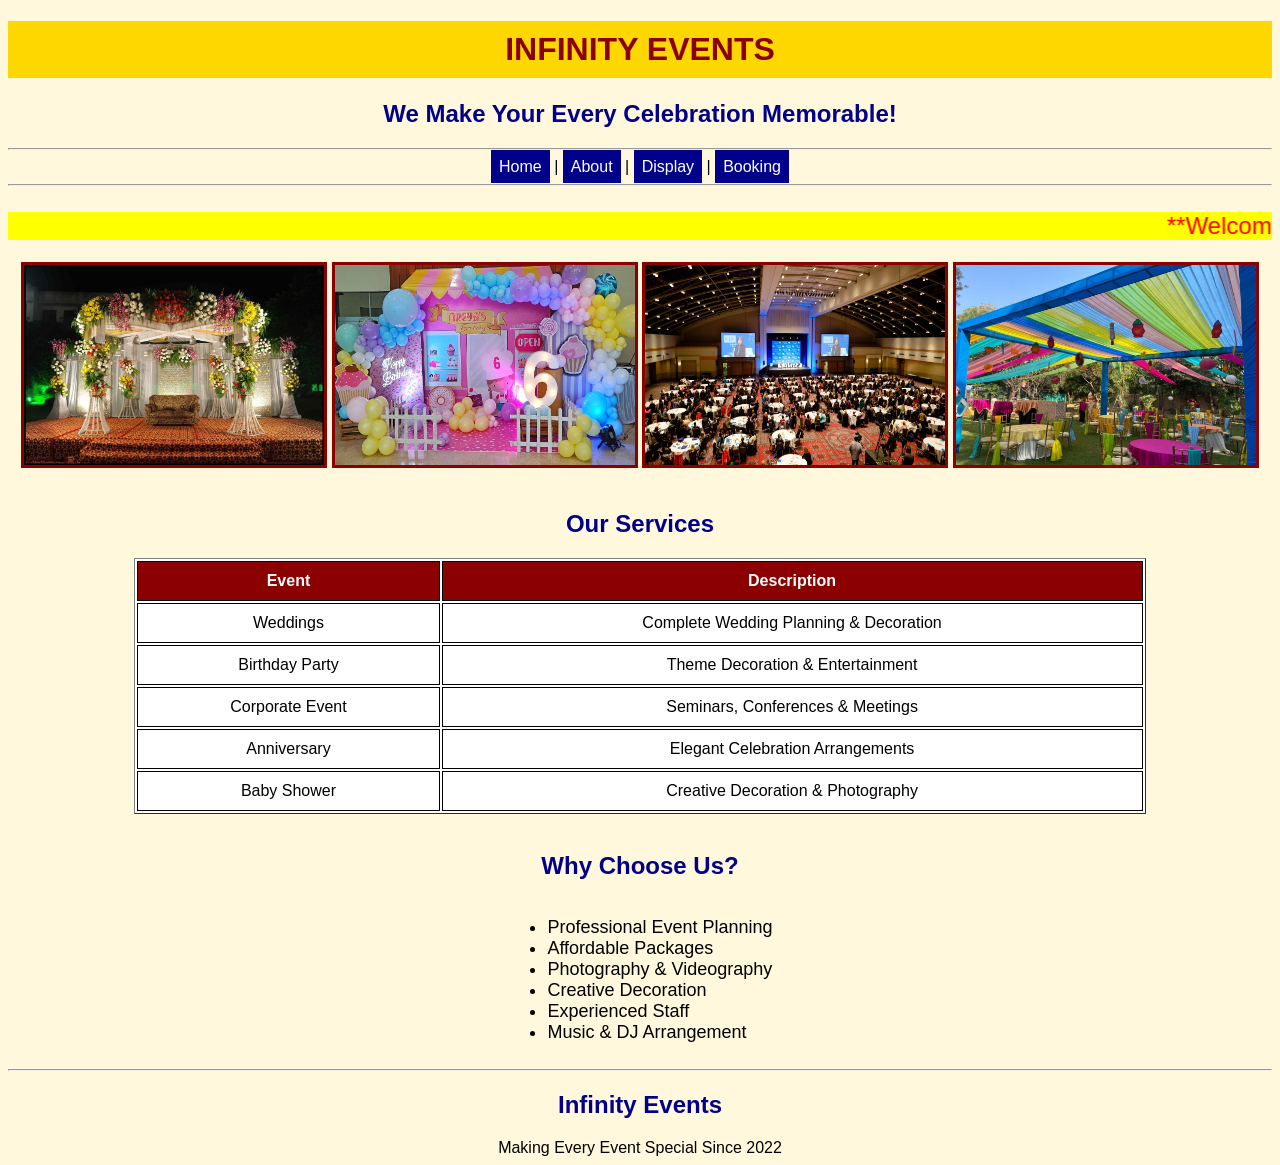
<file: index.html>
<!DOCTYPE html>
<html lang="en">
<head>
    <title>Infinity Events</title>
    <link rel="stylesheet" href="style.css">
</head>
<body bgcolor="lightyellow">
    <div align="center">
    <h1>INFINITY EVENTS</h1>
    <h2>We Make Your Every Celebration Memorable!</h2>
    <hr>

    <a href="index.html">Home</a> |
    <a href="about.html">About</a> |
    <a href="display.html">Display</a> |
    <a href="booking.html">Booking</a>
    <hr>
    <br>
    <marquee scrollamount="8" style="font-size:x-large">
        **Welcome to Infinity Event Management-Book Weddings, Birthdays, Corporate Events & More!!**
    </marquee>
    <br><br>

    <img src="event1.jpg" width="300" height="200">
    <img src="event2.jpg" width="300" height="200">
    <img src="event3.jpg" width="300" height="200">
    <img src="event4.jpg" width="300" height="200">
    <br><br>

   <h2>Our Services</h2>
   <table border="1" cellpadding="10">
    <tr><th>Event</th>
    <th>Description</th>
    </tr>

    <tr>
      <td>Weddings</td>
      <td>Complete Wedding Planning & Decoration</td>
    </tr>

    <tr>
        <td>Birthday Party</td>
        <td>Theme Decoration & Entertainment</td>
    </tr>

    <tr>
        <td>Corporate Event</td>
        <td>Seminars, Conferences & Meetings</td>
    </tr>

    <tr>
        <td>Anniversary</td>
        <td>Elegant Celebration Arrangements</td>
    </tr>

    <tr>
        <td>Baby Shower</td>
        <td>Creative Decoration & Photography</td>
    </tr>
   </table>
   <br>

<h2>Why Choose Us?</h2>
<ul style="display:inline-block;text-align:left">
    <li>Professional Event Planning</li>
    <li>Affordable Packages</li>
    <li>Photography & Videography</li>
    <li>Creative Decoration</li>
    <li>Experienced Staff</li>
    <li>Music & DJ Arrangement</li>
</ul>
<hr>
<h2>Infinity Events</h2>
 Making Every Event Special Since 2022
 </div>
</body>
</html>
</file>
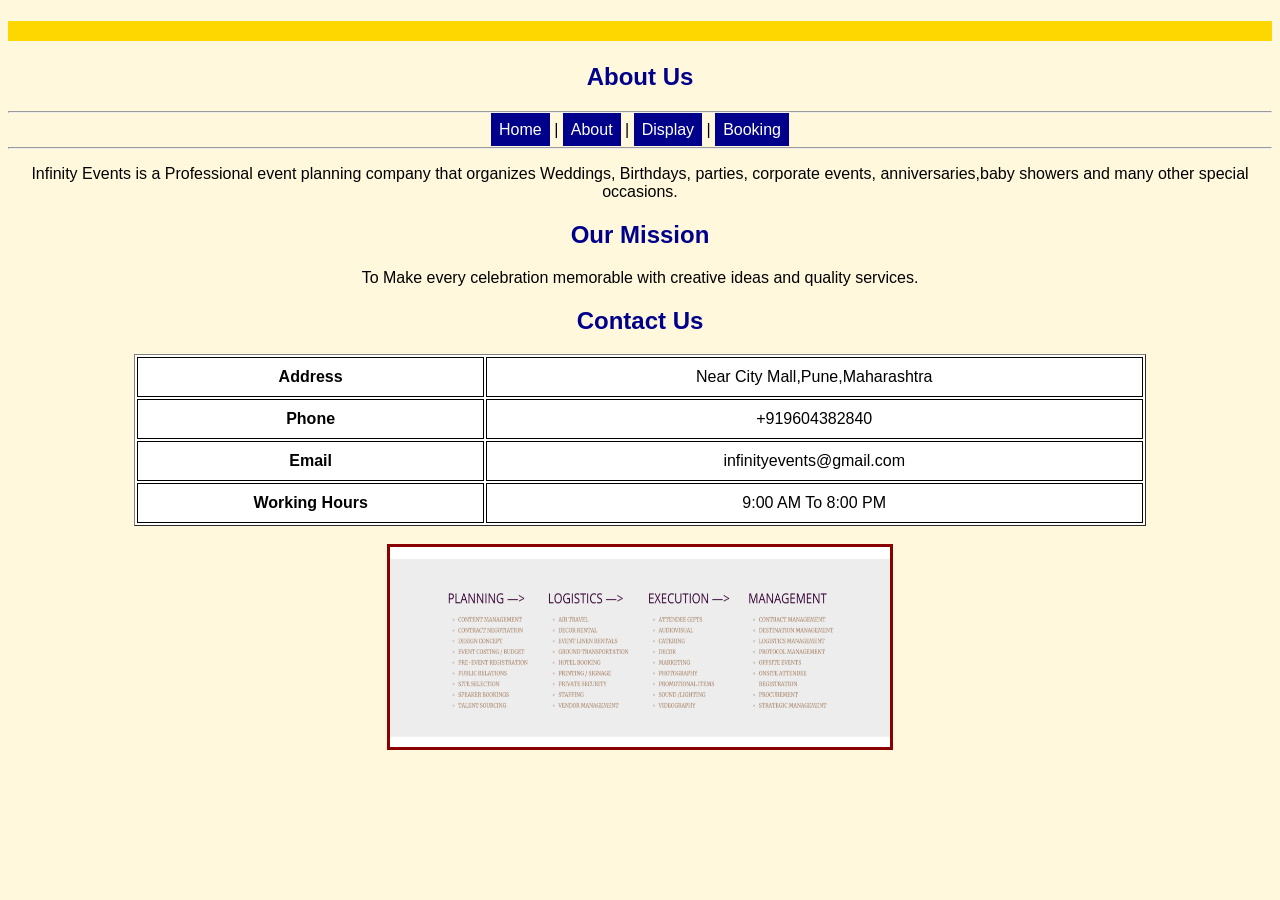
<file: about.html>
<!DOCTYPE html>
<html lang="en">
<head>
    <title>About Infinity Events</title>
    <link rel="stylesheet" href="style.css">
</head>
<body bgcolor="lightyellow">
    <div align="center">
     <h1 Infinity Events></h1>
     <h2>About Us</h2>
     <hr>
     <a href="index.html">Home</a> |
     <a href="about.html">About</a> |
     <a href="display.html">Display</a> |
     <a href="booking.html">Booking</a>
     <hr>
     <p>Infinity Events is a Professional event 
        planning company that organizes Weddings, Birthdays, parties,
        corporate events, anniversaries,baby showers and many other special occasions.
     </p>

     <h2>Our Mission</h2>
     <p>To Make every celebration memorable with creative ideas and quality services.</p>

     <h2>Contact Us</h2>
     <table border="1" cellpadding="10">
        <tr>
            <td><b>Address</b></td>
            <td>Near City Mall,Pune,Maharashtra</td>
        </tr>
        
        <tr>
            <td><b>Phone</b></td>
            <td>+919604382840</td>
        </tr>

        <tr>
            <td><b>Email</b></td>
            <td>infinityevents@gmail.com</td>
        </tr>

        <tr>
            <td><b>Working Hours</b></td>
            <td>9:00 AM To 8:00 PM</td>
        </tr>
     </table>
     <br>
      <img src="abt.png" width="500" height="200">
    </div>
</body>
</html>
</file>
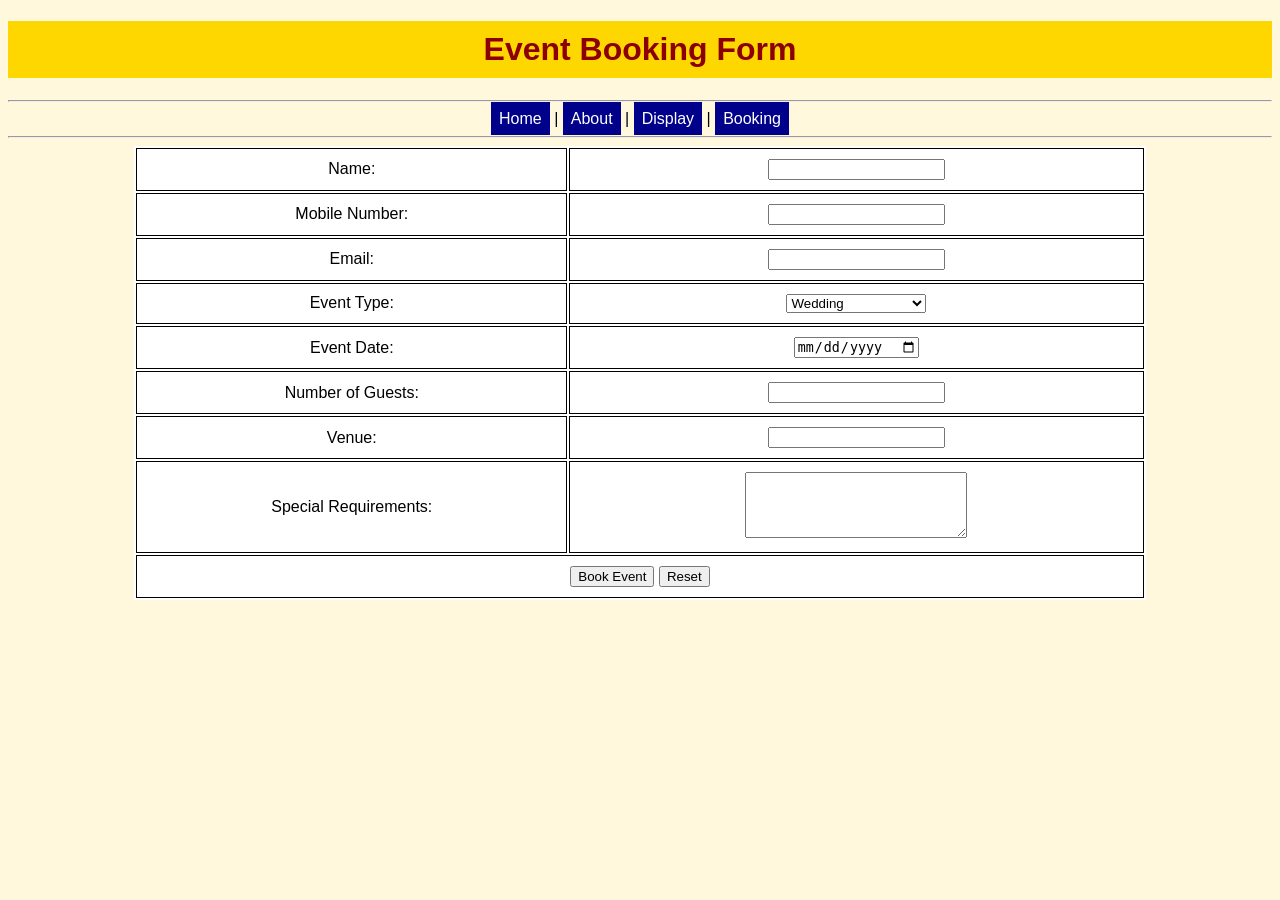
<file: booking.html>
<!DOCTYPE html>
<html lang="en">
<head>
    <title>Booking</title>
     <link rel="stylesheet" href="style.css">
</head>
<body bgcolor="lightyellow">
    <div align="center">
     <h1>Event Booking Form</h1>

<hr>

<a href="index.html">Home</a> |
<a href="about.html">About</a> |
<a href="display.html">Display</a> |
<a href="booking.html">Booking</a>

<hr>

<form>

<table cellpadding="10">

<tr>
<td>Name:</td>
<td><input type="text" required></td>
</tr>

<tr>
<td>Mobile Number:</td>
<td><input type="tel" required></td>
</tr>

<tr>
<td>Email:</td>
<td><input type="email"></td>
</tr>

<tr>
<td>Event Type:</td>
<td>
<select>
<option>Wedding</option>
<option>Birthday Party</option>
<option>Corporate Event</option>
<option>Anniversary</option>
<option>Baby Shower</option>
<option>Festival Celebration</option>
</select>
</td>
</tr>

<tr>
<td>Event Date:</td>
<td><input type="date"></td>
</tr>

<tr>
<td>Number of Guests:</td>
<td><input type="number"></td>
</tr>

<tr>
<td>Venue:</td>
<td><input type="text"></td>
</tr>

<tr>
<td>Special Requirements:</td>
<td>
<textarea rows="4" cols="25"></textarea>
</td>
</tr>

<tr>
<td colspan="2" align="center">
<input type="submit" value="Book Event">
<input type="reset" value="Reset">
</td>
</tr>

</table>

</form>

    </div>
</body>
</html>
</file>
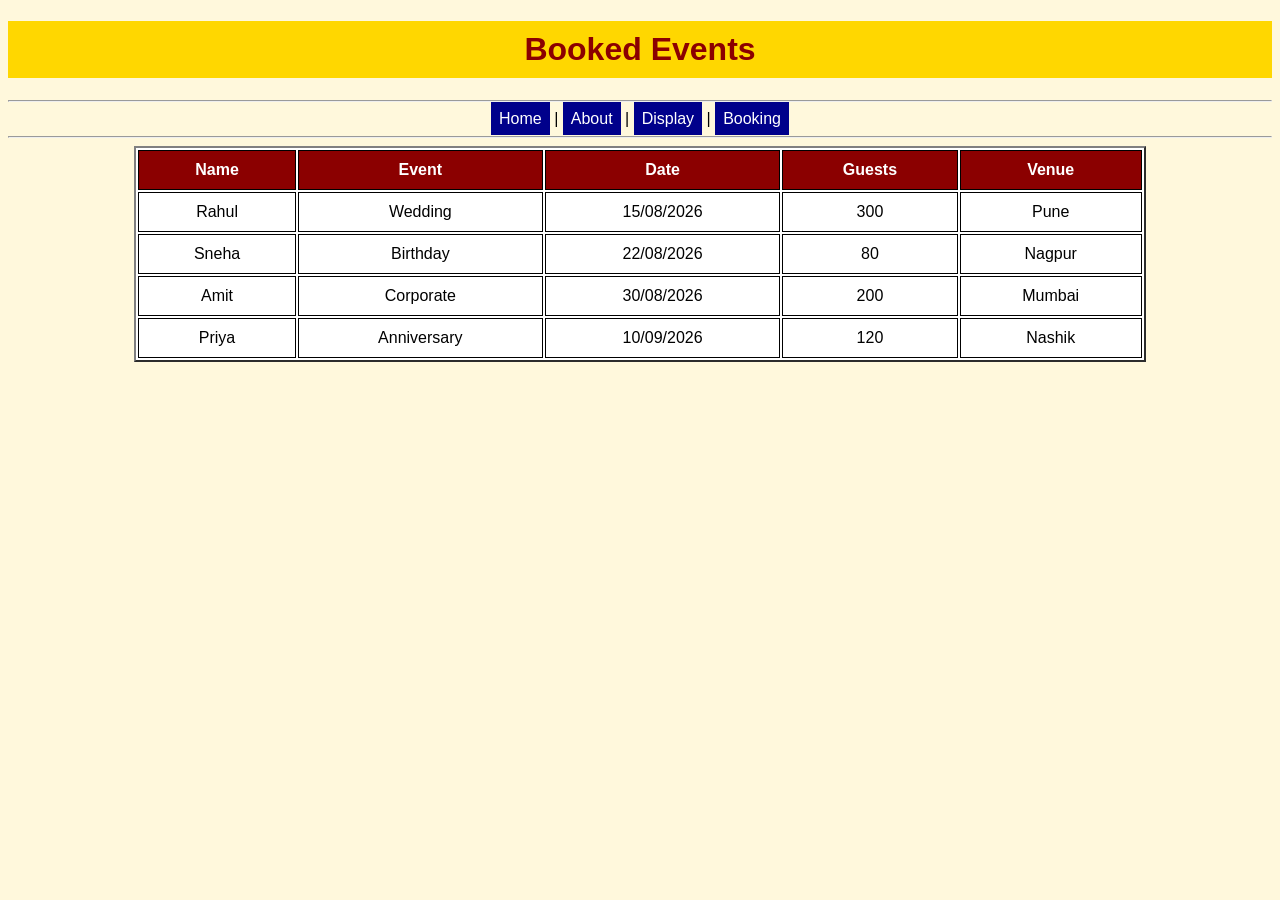
<file: display.html>
<!DOCTYPE html>
<html lang="en">
<head>
    <title>Display</title>
     <link rel="stylesheet" href="style.css">
</head>
<body bgcolor="lightyellow">
    <div align="center">
     <h1>Booked Events</h1>

<hr>

<a href="index.html">Home</a> |
<a href="about.html">About</a> |
<a href="display.html">Display</a> |
<a href="booking.html">Booking</a>

<hr>

<table border="2" cellpadding="10">

<tr bgcolor="lightgreen">
<th>Name</th>
<th>Event</th>
<th>Date</th>
<th>Guests</th>
<th>Venue</th>
</tr>

<tr>
<td>Rahul</td>
<td>Wedding</td>
<td>15/08/2026</td>
<td>300</td>
<td>Pune</td>
</tr>

<tr>
<td>Sneha</td>
<td>Birthday</td>
<td>22/08/2026</td>
<td>80</td>
<td>Nagpur</td>
</tr>

<tr>
<td>Amit</td>
<td>Corporate</td>
<td>30/08/2026</td>
<td>200</td>
<td>Mumbai</td>
</tr>

<tr>
<td>Priya</td>
<td>Anniversary</td>
<td>10/09/2026</td>
<td>120</td>
<td>Nashik</td>
</tr>

</table>

    </div>
    
</body>
</html>
</file>
<file: style.css>
body{
    background-color: #FFF8DC;
    font-family: Arial, sans-serif;
}

h1{
    color: darkred;
    text-align: center;
    background-color: gold;
    padding: 10px;
}

h2{
    color: darkblue;
    text-align: center;
}

a{
    color: white;
    background-color: darkblue;
    text-decoration: none;
    padding: 8px;
}

table{
    width: 80%;
    background-color: white;
}

th{
    background-color: darkred;
    color: white;
}

th,td{
    border: 1px solid black;
    padding: 10px;
    text-align: center;
}

img{
    border: 3px solid darkred;
}

marquee{
    color: red;
    font-size: 20px;
    background-color: yellow;
}

ul{
    font-size: 18px;
}

hr{
    color: darkred;
}
</file>
